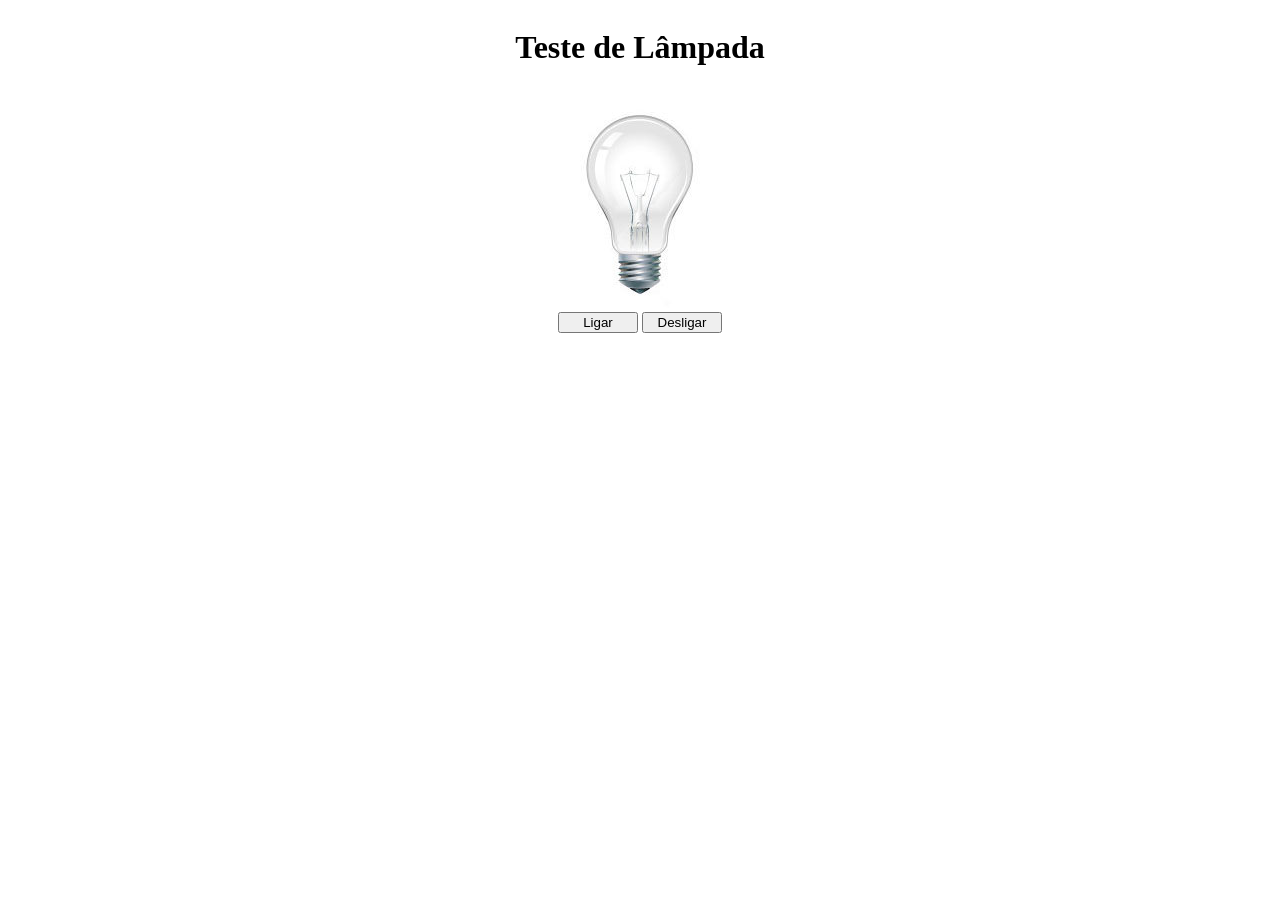
<file: index.html>
<!DOCTYPE html>
<html lang="en">
<head>
    <meta charset="UTF-8">
    <meta name="viewport" content="width=device-width, initial-scale=1.0">
    <link rel="stylesheet" href="style.css">
    <title>Projeto Lâmpada</title>
    
</head>
<body>
    <header>
        <h1>Teste de Lâmpada</h1>
    </header>

    <main>
        <div>
            <img src="img/desligada.jpg" alt="lâmpada" id="lamp">
        </div>
        <div>
            <button id="turnOn">Ligar</button>
            <button id="turnOff">Desligar</button>
        </div>
    </main>
    <script src="lampada.js"></script>
</body>
</html>
</file>
<file: style.css>
header,
main {
    display: flex;
    flex-direction: column;
    align-items: center;
}

button {
    width: 80px;
}
</file>
